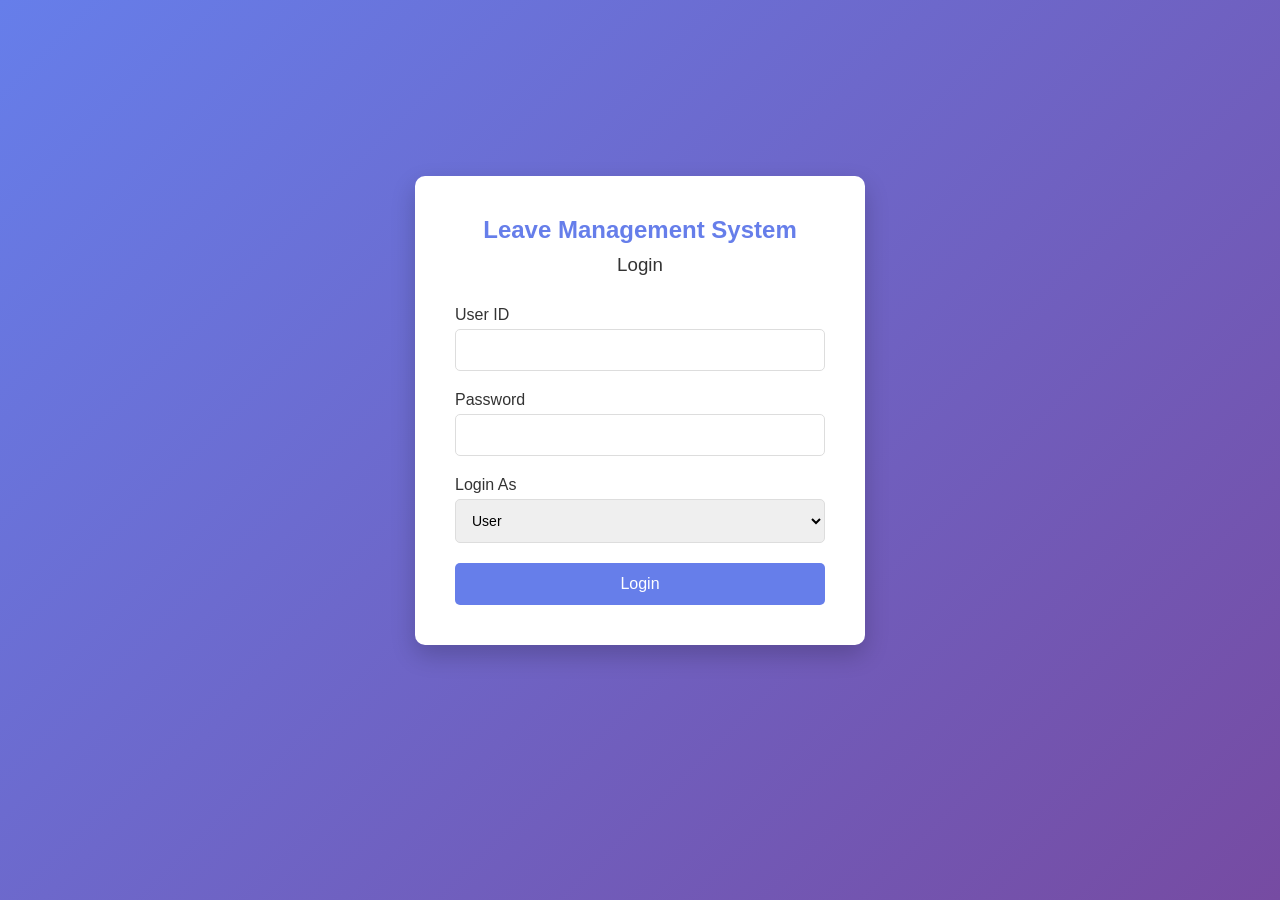
<file: public/index.html>
<!DOCTYPE html>
<html lang="en">
<head>
    <meta charset="UTF-8">
    <meta name="viewport" content="width=device-width, initial-scale=1.0">
    <title>Leave Management System - Login</title>
    <link rel="stylesheet" href="assets/css/style.css">
</head>
<body>
    <div class="container">
        <div class="login-box">
            <h2>Leave Management System</h2>
            <h3>Login</h3>
            <form id="loginForm">
                <div class="input-group">
                    <label for="userId">User ID</label>
                    <input type="text" id="userId" name="userId" required>
                </div>
                <div class="input-group">
                    <label for="password">Password</label>
                    <input type="password" id="password" name="password" required>
                </div>
                <div class="input-group">
                    <label for="userType">Login As</label>
                    <select id="userType" name="userType">
                        <option value="user">User</option>
                        <option value="admin">Admin</option>
                    </select>
                </div>
                <button type="submit" class="btn btn-primary">Login</button>
            </form>
            <div id="message" class="message"></div>
        </div>
    </div>
    <script src="assets/js/login.js"></script>
</body>
</html>
</file>
<file: public/assets/css/style.css>
/* Reset and Base Styles */
* {
    margin: 0;
    padding: 0;
    box-sizing: border-box;
}

body {
    font-family: 'Segoe UI', Tahoma, Geneva, Verdana, sans-serif;
    background: linear-gradient(135deg, #667eea 0%, #764ba2 100%);
    min-height: 100vh;
    padding: 20px;
}

/* Navbar Styles */
.navbar {
    background-color: #fff;
    padding: 15px 30px;
    border-radius: 10px;
    margin-bottom: 20px;
    display: flex;
    justify-content: space-between;
    align-items: center;
    box-shadow: 0 2px 10px rgba(0, 0, 0, 0.1);
}

.nav-brand {
    font-size: 1.5em;
    font-weight: bold;
    color: #667eea;
}

.nav-links {
    display: flex;
    gap: 20px;
}

.nav-links a {
    text-decoration: none;
    color: #333;
    padding: 8px 15px;
    border-radius: 5px;
    transition: all 0.3s ease;
}

.nav-links a:hover {
    background-color: #667eea;
    color: white;
}

/* Container Styles */
.container {
    display: flex;
    justify-content: center;
    align-items: center;
    min-height: calc(100vh - 120px);
}

/* Login Box Styles */
.login-box {
    background-color: white;
    padding: 40px;
    border-radius: 10px;
    box-shadow: 0 10px 25px rgba(0, 0, 0, 0.2);
    width: 100%;
    max-width: 450px;
}

.login-box h2 {
    text-align: center;
    color: #667eea;
    margin-bottom: 10px;
}

.login-box h3 {
    text-align: center;
    color: #333;
    margin-bottom: 30px;
    font-weight: normal;
}

/* Content Box Styles */
.content-box {
    background-color: white;
    padding: 30px;
    border-radius: 10px;
    box-shadow: 0 10px 25px rgba(0, 0, 0, 0.2);
    width: 100%;
    max-width: 1200px;
}

.content-box h2 {
    color: #667eea;
    margin-bottom: 20px;
    border-bottom: 2px solid #667eea;
    padding-bottom: 10px;
}

/* User Info Styles */
.user-info {
    background-color: #f8f9fa;
    padding: 15px;
    border-radius: 5px;
    margin-bottom: 20px;
}

.user-info p {
    margin: 5px 0;
    color: #333;
}

.user-info span {
    font-weight: bold;
    color: #667eea;
}

/* Input Group Styles */
.input-group {
    margin-bottom: 20px;
}

.input-group label {
    display: block;
    margin-bottom: 5px;
    color: #333;
    font-weight: 500;
}

.input-group input,
.input-group select,
.input-group textarea {
    width: 100%;
    padding: 12px;
    border: 1px solid #ddd;
    border-radius: 5px;
    font-size: 14px;
    transition: border-color 0.3s ease;
}

.input-group input:focus,
.input-group select:focus,
.input-group textarea:focus {
    outline: none;
    border-color: #667eea;
}

.input-group textarea {
    resize: vertical;
}

/* Button Styles */
.btn {
    padding: 12px 30px;
    border: none;
    border-radius: 5px;
    font-size: 16px;
    cursor: pointer;
    transition: all 0.3s ease;
    font-weight: 500;
}

.btn-primary {
    background-color: #667eea;
    color: white;
    width: 100%;
}

.btn-primary:hover {
    background-color: #5568d3;
    transform: translateY(-2px);
    box-shadow: 0 5px 15px rgba(102, 126, 234, 0.4);
}

.btn-success {
    background-color: #28a745;
    color: white;
}

.btn-success:hover {
    background-color: #218838;
}

.btn-danger {
    background-color: #dc3545;
    color: white;
}

.btn-danger:hover {
    background-color: #c82333;
}

.btn-secondary {
    background-color: #6c757d;
    color: white;
}

.btn-secondary:hover {
    background-color: #5a6268;
}

.btn-action {
    padding: 6px 12px;
    font-size: 14px;
    margin: 0 5px;
}

/* Links Styles */
.links {
    text-align: center;
    margin-top: 20px;
}

.links a {
    color: #667eea;
    text-decoration: none;
    font-size: 14px;
}

.links a:hover {
    text-decoration: underline;
}

/* Message Styles */
.message {
    margin-top: 15px;
    padding: 12px;
    border-radius: 5px;
    text-align: center;
    font-weight: 500;
    display: none;
}

.message.success {
    background-color: #d4edda;
    color: #155724;
    border: 1px solid #c3e6cb;
    display: block;
}

.message.error {
    background-color: #f8d7da;
    color: #721c24;
    border: 1px solid #f5c6cb;
    display: block;
}

/* Table Styles */
.table-container {
    overflow-x: auto;
    margin-top: 20px;
}

table {
    width: 100%;
    border-collapse: collapse;
    background-color: white;
    box-shadow: 0 2px 5px rgba(0, 0, 0, 0.1);
}

table thead {
    background-color: #667eea;
    color: white;
}

table th,
table td {
    padding: 12px;
    text-align: left;
    border-bottom: 1px solid #ddd;
}

table tbody tr:hover {
    background-color: #f8f9fa;
}

table tbody tr:last-child td {
    border-bottom: none;
}

.status-badge {
    padding: 5px 10px;
    border-radius: 20px;
    font-size: 12px;
    font-weight: bold;
    text-align: center;
    display: inline-block;
}

.status-pending {
    background-color: #fff3cd;
    color: #856404;
}

.status-approved {
    background-color: #d4edda;
    color: #155724;
}

.status-rejected {
    background-color: #f8d7da;
    color: #721c24;
}

/* Filter Group Styles */
.filter-group {
    margin: 20px 0;
    display: flex;
    align-items: center;
    gap: 10px;
}

.filter-group label {
    font-weight: 500;
    color: #333;
}

.filter-group select {
    padding: 8px 15px;
    border: 1px solid #ddd;
    border-radius: 5px;
    font-size: 14px;
}

/* Stats Container */
.stats-container {
    display: grid;
    grid-template-columns: repeat(auto-fit, minmax(200px, 1fr));
    gap: 20px;
    margin: 20px 0;
}

.stat-card {
    background: linear-gradient(135deg, #667eea 0%, #764ba2 100%);
    color: white;
    padding: 20px;
    border-radius: 10px;
    text-align: center;
    box-shadow: 0 5px 15px rgba(0, 0, 0, 0.1);
}

.stat-card h3 {
    font-size: 2.5em;
    margin-bottom: 10px;
}

.stat-card p {
    font-size: 1em;
    opacity: 0.9;
}

/* Tab Styles */
.tab-container {
    margin-top: 20px;
}

.tabs {
    display: flex;
    gap: 10px;
    border-bottom: 2px solid #ddd;
    margin-bottom: 20px;
}

.tab-btn {
    padding: 12px 25px;
    background-color: transparent;
    border: none;
    border-bottom: 3px solid transparent;
    cursor: pointer;
    font-size: 16px;
    font-weight: 500;
    color: #666;
    transition: all 0.3s ease;
}

.tab-btn.active {
    color: #667eea;
    border-bottom-color: #667eea;
}

.tab-btn:hover {
    color: #667eea;
}

.tab-content {
    display: none;
}

.tab-content.active {
    display: block;
}

/* Admin Form Styles */
.admin-form {
    background-color: #f8f9fa;
    padding: 20px;
    border-radius: 10px;
    margin-bottom: 30px;
}

.form-row {
    display: grid;
    grid-template-columns: repeat(auto-fit, minmax(250px, 1fr));
    gap: 20px;
    margin-bottom: 20px;
}

/* Modal Styles */
.modal {
    display: none;
    position: fixed;
    z-index: 1000;
    left: 0;
    top: 0;
    width: 100%;
    height: 100%;
    background-color: rgba(0, 0, 0, 0.5);
}

.modal-content {
    background-color: white;
    margin: 10% auto;
    padding: 30px;
    border-radius: 10px;
    width: 90%;
    max-width: 500px;
    box-shadow: 0 10px 25px rgba(0, 0, 0, 0.3);
}

.close {
    color: #aaa;
    float: right;
    font-size: 28px;
    font-weight: bold;
    cursor: pointer;
}

.close:hover {
    color: #000;
}

.modal-actions {
    display: flex;
    gap: 10px;
    margin-top: 20px;
    justify-content: center;
}

.modal-actions button {
    flex: 1;
}

/* Responsive Design */
@media (max-width: 768px) {
    .navbar {
        flex-direction: column;
        gap: 15px;
    }

    .nav-links {
        flex-wrap: wrap;
        justify-content: center;
    }

    .login-box,
    .content-box {
        padding: 20px;
    }

    table {
        font-size: 14px;
    }

    table th,
    table td {
        padding: 8px;
    }

    .form-row {
        grid-template-columns: 1fr;
    }

    .stats-container {
        grid-template-columns: 1fr;
    }
}

@media (max-width: 480px) {
    body {
        padding: 10px;
    }

    .login-box {
        padding: 20px;
    }

    .btn {
        padding: 10px 20px;
        font-size: 14px;
    }
}
</file>
<file: quicleave/style.css>
/* Reset and Base Styles */
* {
    margin: 0;
    padding: 0;
    box-sizing: border-box;
}

body {
    font-family: 'Segoe UI', Tahoma, Geneva, Verdana, sans-serif;
    background: linear-gradient(135deg, #667eea 0%, #764ba2 100%);
    min-height: 100vh;
    padding: 20px;
}

/* Navbar Styles */
.navbar {
    background-color: #fff;
    padding: 15px 30px;
    border-radius: 10px;
    margin-bottom: 20px;
    display: flex;
    justify-content: space-between;
    align-items: center;
    box-shadow: 0 2px 10px rgba(0, 0, 0, 0.1);
}

.nav-brand {
    font-size: 1.5em;
    font-weight: bold;
    color: #667eea;
}

.nav-links {
    display: flex;
    gap: 20px;
}

.nav-links a {
    text-decoration: none;
    color: #333;
    padding: 8px 15px;
    border-radius: 5px;
    transition: all 0.3s ease;
}

.nav-links a:hover {
    background-color: #667eea;
    color: white;
}

/* Container Styles */
.container {
    display: flex;
    justify-content: center;
    align-items: center;
    min-height: calc(100vh - 120px);
}

/* Login Box Styles */
.login-box {
    background-color: white;
    padding: 40px;
    border-radius: 10px;
    box-shadow: 0 10px 25px rgba(0, 0, 0, 0.2);
    width: 100%;
    max-width: 450px;
}

.login-box h2 {
    text-align: center;
    color: #667eea;
    margin-bottom: 10px;
}

.login-box h3 {
    text-align: center;
    color: #333;
    margin-bottom: 30px;
    font-weight: normal;
}

/* Content Box Styles */
.content-box {
    background-color: white;
    padding: 30px;
    border-radius: 10px;
    box-shadow: 0 10px 25px rgba(0, 0, 0, 0.2);
    width: 100%;
    max-width: 1200px;
}

.content-box h2 {
    color: #667eea;
    margin-bottom: 20px;
    border-bottom: 2px solid #667eea;
    padding-bottom: 10px;
}

/* User Info Styles */
.user-info {
    background-color: #f8f9fa;
    padding: 15px;
    border-radius: 5px;
    margin-bottom: 20px;
}

.user-info p {
    margin: 5px 0;
    color: #333;
}

.user-info span {
    font-weight: bold;
    color: #667eea;
}

/* Input Group Styles */
.input-group {
    margin-bottom: 20px;
}

.input-group label {
    display: block;
    margin-bottom: 5px;
    color: #333;
    font-weight: 500;
}

.input-group input,
.input-group select,
.input-group textarea {
    width: 100%;
    padding: 12px;
    border: 1px solid #ddd;
    border-radius: 5px;
    font-size: 14px;
    transition: border-color 0.3s ease;
}

.input-group input:focus,
.input-group select:focus,
.input-group textarea:focus {
    outline: none;
    border-color: #667eea;
}

.input-group textarea {
    resize: vertical;
}

/* Button Styles */
.btn {
    padding: 12px 30px;
    border: none;
    border-radius: 5px;
    font-size: 16px;
    cursor: pointer;
    transition: all 0.3s ease;
    font-weight: 500;
}

.btn-primary {
    background-color: #667eea;
    color: white;
    width: 100%;
}

.btn-primary:hover {
    background-color: #5568d3;
    transform: translateY(-2px);
    box-shadow: 0 5px 15px rgba(102, 126, 234, 0.4);
}

.btn-success {
    background-color: #28a745;
    color: white;
}

.btn-success:hover {
    background-color: #218838;
}

.btn-danger {
    background-color: #dc3545;
    color: white;
}

.btn-danger:hover {
    background-color: #c82333;
}

.btn-secondary {
    background-color: #6c757d;
    color: white;
}

.btn-secondary:hover {
    background-color: #5a6268;
}

.btn-action {
    padding: 6px 12px;
    font-size: 14px;
    margin: 0 5px;
}

/* Links Styles */
.links {
    text-align: center;
    margin-top: 20px;
}

.links a {
    color: #667eea;
    text-decoration: none;
    font-size: 14px;
}

.links a:hover {
    text-decoration: underline;
}

/* Message Styles */
.message {
    margin-top: 15px;
    padding: 12px;
    border-radius: 5px;
    text-align: center;
    font-weight: 500;
    display: none;
}

.message.success {
    background-color: #d4edda;
    color: #155724;
    border: 1px solid #c3e6cb;
    display: block;
}

.message.error {
    background-color: #f8d7da;
    color: #721c24;
    border: 1px solid #f5c6cb;
    display: block;
}

/* Table Styles */
.table-container {
    overflow-x: auto;
    margin-top: 20px;
}

table {
    width: 100%;
    border-collapse: collapse;
    background-color: white;
    box-shadow: 0 2px 5px rgba(0, 0, 0, 0.1);
}

table thead {
    background-color: #667eea;
    color: white;
}

table th,
table td {
    padding: 12px;
    text-align: left;
    border-bottom: 1px solid #ddd;
}

table tbody tr:hover {
    background-color: #f8f9fa;
}

table tbody tr:last-child td {
    border-bottom: none;
}

.status-badge {
    padding: 5px 10px;
    border-radius: 20px;
    font-size: 12px;
    font-weight: bold;
    text-align: center;
    display: inline-block;
}

.status-pending {
    background-color: #fff3cd;
    color: #856404;
}

.status-approved {
    background-color: #d4edda;
    color: #155724;
}

.status-rejected {
    background-color: #f8d7da;
    color: #721c24;
}

/* Filter Group Styles */
.filter-group {
    margin: 20px 0;
    display: flex;
    align-items: center;
    gap: 10px;
}

.filter-group label {
    font-weight: 500;
    color: #333;
}

.filter-group select {
    padding: 8px 15px;
    border: 1px solid #ddd;
    border-radius: 5px;
    font-size: 14px;
}

/* Stats Container */
.stats-container {
    display: grid;
    grid-template-columns: repeat(auto-fit, minmax(200px, 1fr));
    gap: 20px;
    margin: 20px 0;
}

.stat-card {
    background: linear-gradient(135deg, #667eea 0%, #764ba2 100%);
    color: white;
    padding: 20px;
    border-radius: 10px;
    text-align: center;
    box-shadow: 0 5px 15px rgba(0, 0, 0, 0.1);
}

.stat-card h3 {
    font-size: 2.5em;
    margin-bottom: 10px;
}

.stat-card p {
    font-size: 1em;
    opacity: 0.9;
}

/* Tab Styles */
.tab-container {
    margin-top: 20px;
}

.tabs {
    display: flex;
    gap: 10px;
    border-bottom: 2px solid #ddd;
    margin-bottom: 20px;
}

.tab-btn {
    padding: 12px 25px;
    background-color: transparent;
    border: none;
    border-bottom: 3px solid transparent;
    cursor: pointer;
    font-size: 16px;
    font-weight: 500;
    color: #666;
    transition: all 0.3s ease;
}

.tab-btn.active {
    color: #667eea;
    border-bottom-color: #667eea;
}

.tab-btn:hover {
    color: #667eea;
}

.tab-content {
    display: none;
}

.tab-content.active {
    display: block;
}

/* Admin Form Styles */
.admin-form {
    background-color: #f8f9fa;
    padding: 20px;
    border-radius: 10px;
    margin-bottom: 30px;
}

.form-row {
    display: grid;
    grid-template-columns: repeat(auto-fit, minmax(250px, 1fr));
    gap: 20px;
    margin-bottom: 20px;
}

/* Modal Styles */
.modal {
    display: none;
    position: fixed;
    z-index: 1000;
    left: 0;
    top: 0;
    width: 100%;
    height: 100%;
    background-color: rgba(0, 0, 0, 0.5);
}

.modal-content {
    background-color: white;
    margin: 10% auto;
    padding: 30px;
    border-radius: 10px;
    width: 90%;
    max-width: 500px;
    box-shadow: 0 10px 25px rgba(0, 0, 0, 0.3);
}

.close {
    color: #aaa;
    float: right;
    font-size: 28px;
    font-weight: bold;
    cursor: pointer;
}

.close:hover {
    color: #000;
}

.modal-actions {
    display: flex;
    gap: 10px;
    margin-top: 20px;
    justify-content: center;
}

.modal-actions button {
    flex: 1;
}

/* Responsive Design */
@media (max-width: 768px) {
    .navbar {
        flex-direction: column;
        gap: 15px;
    }

    .nav-links {
        flex-wrap: wrap;
        justify-content: center;
    }

    .login-box,
    .content-box {
        padding: 20px;
    }

    table {
        font-size: 14px;
    }

    table th,
    table td {
        padding: 8px;
    }

    .form-row {
        grid-template-columns: 1fr;
    }

    .stats-container {
        grid-template-columns: 1fr;
    }
}

@media (max-width: 480px) {
    body {
        padding: 10px;
    }

    .login-box {
        padding: 20px;
    }

    .btn {
        padding: 10px 20px;
        font-size: 14px;
    }
}
</file>
